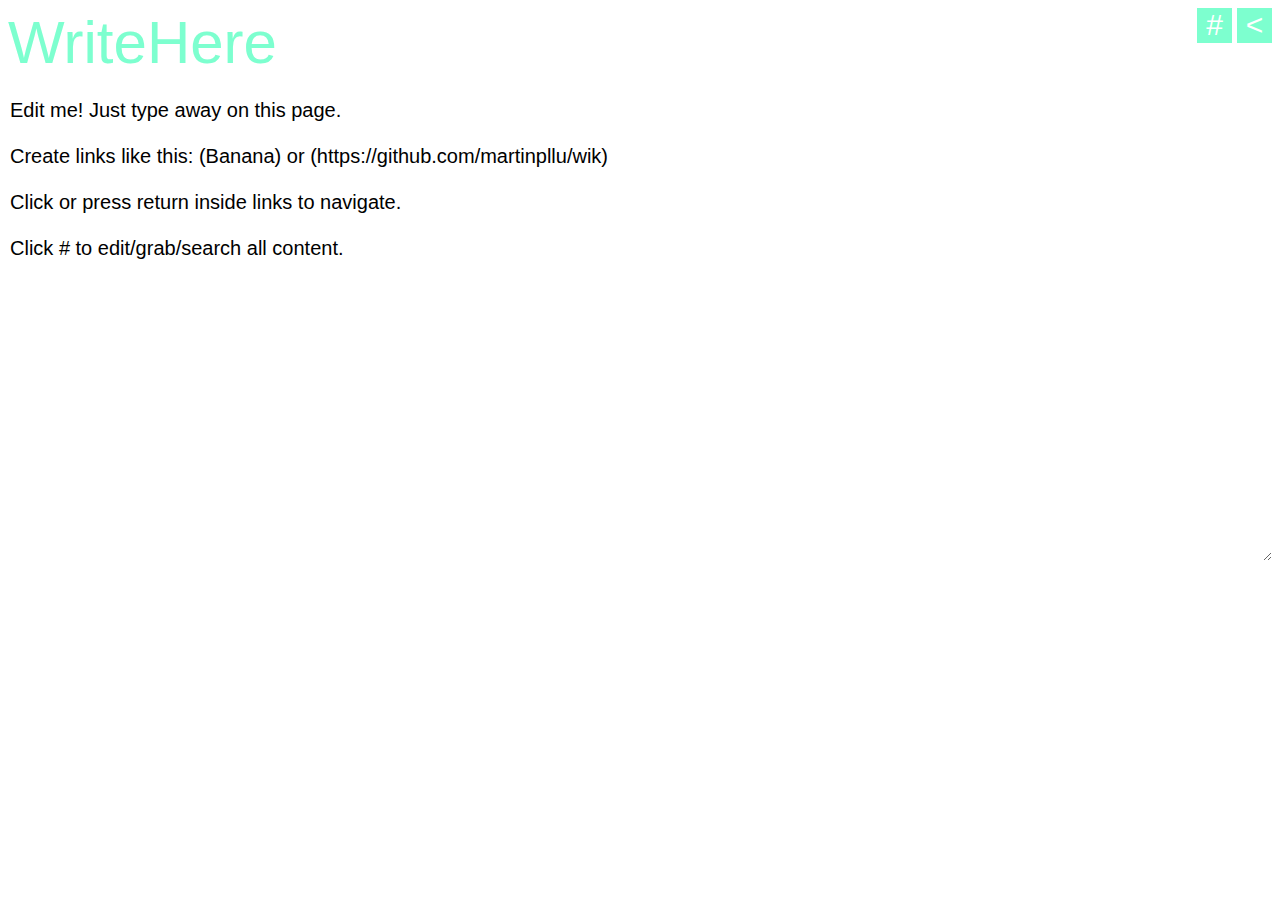
<file: BlankSheet.html>
<html manifest="wik.manifest">

<head>
    <meta charset="UTF-8">
    <title>Draft</title>
    <!-- Disable zoom-on-edit in certain mobile browsers -->
    <meta name="viewport" content="width=device-width, height=device-height, initial-scale=1.0, user-scalable=no, user-scalable=0" />
    <style>
        body,
        textarea {
            font-family: 'Varela Round', sans-serif;
            font-size: 20px;
        }
        
        textarea {
            border: none;
            overflow: auto;
            outline: none;
            -webkit-box-shadow: none;
            -moz-box-shadow: none;
            box-shadow: none;
            width: 100%;
        }
        
        .title-bar {
            margin-bottom: 20px;
            font-size: 60px;
        }
		
        .title-bar-button {
            margin-bottom: 20px;
            font-size: 30px;
        }
		
        #title {
            color: #7dffcf;
        }
        
        .button {
            float: right;
            text-decoration: none;
            background-color: #7dffcf;
            color: #FFF;
            width: 35px;
            height: 35px;
            text-align: center;
            margin-left: 5px;
        }
    </style>

</head>

<body>
    <div class="title-bar">
        <a id="back" class="button title-bar-button" href="javascript:history.back()">&lt;</a>
        <a id="settings" class="button title-bar-button" href="#AllContent">#</a>
        <span id="title"></span>
    </div>
    <textarea id="editor" rows="20" spellcheck="false">
    </textarea>

    <script>
        (function () {

            var DATA_KEY = 'wik.data';

            // See http://daringfireball.net/2010/07/improved_regex_for_matching_urls
            var URL_REGEXP = /\b((?:[a-z][\w-]+:(?:\/{1,3}|[a-z0-9%])|www\d{0,3}[.]|[a-z0-9.\-]+[.][a-z]{2,4}\/)(?:[^\s()<>]+|\(([^\s()<>]+|(\([^\s()<>]+\)))*\))+(?:\(([^\s()<>]+|(\([^\s()<>]+\)))*\)|[^\s`!()\[\]{};:'".,<>?«»“”‘’]))/ig;

            var INITIAL_CONTENT = {
                'WriteHere': 'Edit me! Just type away on this page.\n\nCreate links like this: (Banana) or (https://github.com/martinpllu/wik)\n\nClick or press return inside links to navigate.\n\nClick # to edit/grab/search all content.',
            }

            var currentPage, allPages;
            var editor = document.getElementById('editor');

            document.addEventListener("DOMContentLoaded", function (event) {
                load();
                enterPage('WriteHere');
            });

            function load() {
                var rawData = localStorage.getItem(DATA_KEY);
                if (!rawData) {
                    allPages = INITIAL_CONTENT;
                } else {
                    allPages = JSON.parse(rawData);
                }
            }

            function enterPage(pageName) {
                currentPage = pageName;
                window.location.hash = pageName;
                editor.value = pageContent();
                document.getElementById('title').innerHTML = currentPage;
                editor.blur();
            }

            function pageContent() {
                if (currentPage == 'AllContent') {
                    return JSON.stringify(allPages, undefined, 4);
                } else {
                    var data = allPages[currentPage] || '';
                    return data;
                }
            }

            function save() {
                if (currentPage == 'AllContent') {
                    allPages = JSON.parse(editor.value);
                } else {
                    allPages[currentPage] = editor.value;
                }
                localStorage.setItem(DATA_KEY, JSON.stringify(allPages));
            }
            
            function followLink(e) {
                var linkUnderCursor = null;
                var text = editor.value;
                var cursor = editor.selectionStart;
                var linkStart, linkEnd;
                for (var i = 0; i < text.length; i++) {
                    var c = text.charAt(i);
                    if (c == '[' || c == '(') {
                        linkStart = i;
                    }
                    if (c == ']' || c == ')') {
                        if (linkStart != null) {
                            linkEnd = i;
                        }
                        if (linkStart < cursor && cursor <= linkEnd) {
                            break;
                        } else {
                            linkStart = null;
                            linkEnd = null;
                        }
                    }
                }
                if (linkStart != null && linkEnd != null) {
                    linkUnderCursor = text.substring(linkStart + 1, linkEnd);
                }
                var isLinkEnter = (e.type == 'click' || e.keyCode == 13);
                if (isLinkEnter && linkUnderCursor) {
                    e.preventDefault();
                    if (linkUnderCursor.match(URL_REGEXP)) {
                        window.location = linkUnderCursor;
                    } else {
                        enterPage(linkUnderCursor);
                    }
                }
            }
            
            editor.onkeyup = save;
            editor.onkeydown = followLink;
            editor.onclick = followLink;

            window.onhashchange = function () {
                var pageName = window.location.hash.substring(1);
                enterPage(pageName);
            }

        })();
    </script>
</body>
<html>
</file>
